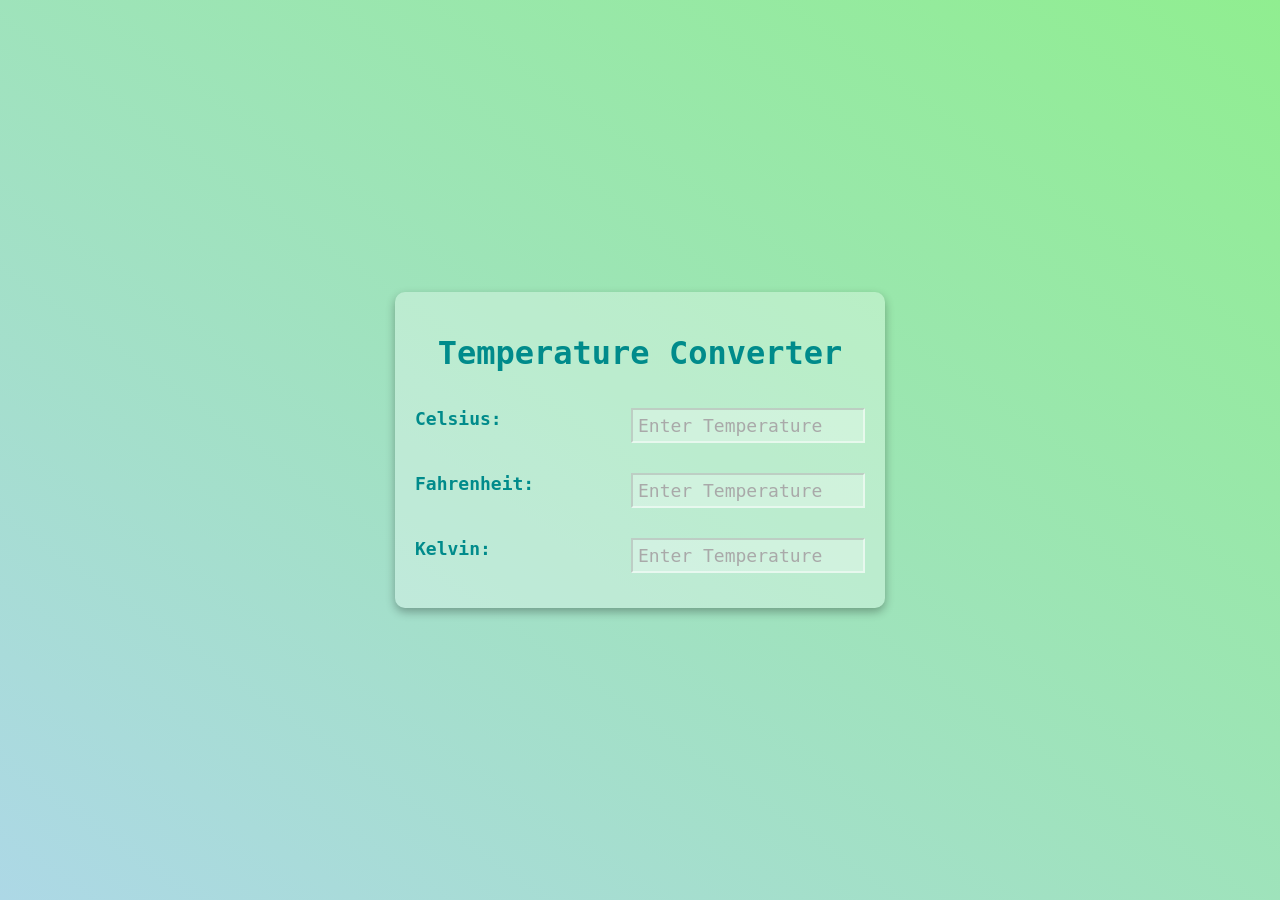
<file: TEMPERATURE CONVERTER/index.html>
<!DOCTYPE html>
<html lang="en">
<head>
    <meta charset="UTF-8">
    <meta name="viewport" content="width=device-width, initial-scale=1.0">
    <title>Temperature Converter</title>
    <link rel="stylesheet" href="./style.css">
</head>
<body>
    <div class="container">
        <h1 class="heading">Temperature Converter</h1>
        <div class="temp-container">
            <label for="celsius">Celsius:</label>
            <input 
                type="number" 
                class="input" 
                id="celsius" 
                name="celsius" 
                placeholder="Enter Temperature" 
                onchange="computeTemp(event)"
            >
        </div>
        <div class="temp-container">
            <label for="fahrenheit">Fahrenheit:</label>
            <input 
                type="number" 
                class="input" 
                id="fahrenheit" 
                name="fahrenheit" 
                placeholder="Enter Temperature" 
                onchange="computeTemp(event)"
            >
        </div>
        <div class="temp-container">
            <label for="kelvin">Kelvin:</label>
            <input 
                type="number" 
                class="input" 
                id="kelvin" 
                name="kelvin" 
                placeholder="Enter Temperature" 
                onchange="computeTemp(event)"
            >
        </div>
    </div>
    <script src="./script.js"></script>
</body>
</html>
</file>
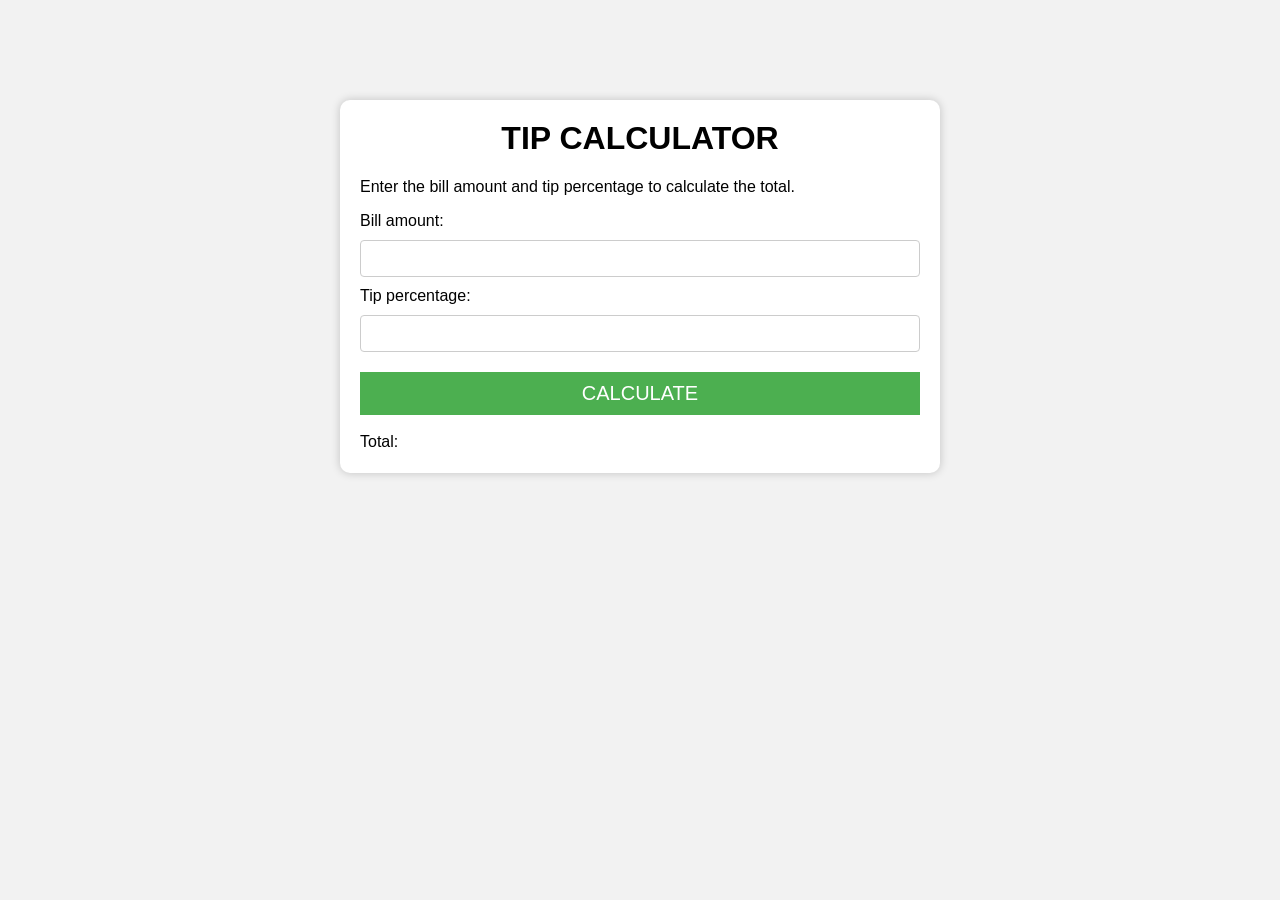
<file: TIP CALCULATOR/index.html>
<!DOCTYPE html>
<html lang="en">
<head>
    <meta charset="UTF-8">
    <meta name="viewport" content="width=device-width, initial-scale=1.0">
    <link rel="stylesheet" href="./style.css" />
    <title>Tip Calculator</title>
</head>
<body>
    <div class="container">
        <h1>TIP CALCULATOR</h1>
        <p>Enter the bill amount and tip percentage to calculate the total.</p>
        <label for="bill">Bill amount:</label>
        <input type="text" id="bill">
        <br/>
        <label for="tip">Tip percentage:</label>
        <input type="text" id="tip">
        <br/>
        <button id="btn">CALCULATE</button>
        <br/>
        <label for="total">Total:</label>
        <span id="total"></span>
    </div>
    <script src="./script.js"></script>
</body>
</html>
</file>
<file: TEMPERATURE CONVERTER/style.css>
body {
  margin: 0;
  background: linear-gradient(to left bottom, lightgreen, lightblue);
  min-height: 100vh;
  display: flex;
  justify-content: center;
  align-items: center;
  font-family: monospace;
  color: darkcyan;
}

.container {
  background: rgba(255, 255, 255, 0.3);
  padding: 20px;
  box-shadow: 0 4px 10px rgba(0, 0, 0, 0.3);
  border-radius: 10px;
  width: 85%;
  max-width: 450px;
  min-width: 350px;
  display: flex;
  flex-direction: column;
  align-items: center;
}

.heading {
  font-size: 32px;
}

.temp-container {
  width: 100%;
  padding: 15px;
  font-weight: bold;
  font-size: 18px;
}

.input {
  width: 220px;
  font-family: monospace;
  padding: 5px;
  float: right;
  outline: none;
  background: rgba(255, 255, 255, 0.3);
  border-color: rgba(255, 255, 255, 0.5);
  color: darkgreen;
  font-size: 18px;
}


.input::placeholder{
    color: darkgray;
}
</file>
<file: TIP CALCULATOR/style.css>
* {
    box-sizing: border-box;
}

body {
    background-color: #f2f2f2;
    font-family: "Helvetica", sans-serif;
}

.container {
    background-color: white;
    max-width: 600px;
    margin: 100px auto;
    padding: 20px;
    box-shadow: 0 0 10px rgba(0, 0, 0, 0.2);
    border-radius: 10px;
}

h1 {
    margin-top: 0;
    text-align: center;
}

input {
    padding: 10px;
    border: 1px solid #ccc;
    border-radius: 4px;
    margin: 10px 0;
    width: 100%;
}

button {
    background-color: #4caf50;
    color: white;
    padding: 10px;
    border: none;
    cursor: pointer;
    margin: 10px 0;
    width: 100%;
    font-size: 20px;
    transition: background-color 0.2s ease;
}

button:hover {
    background-color: #45a049;
}

#total {
    font-size: 24px;
    font-weight: bold;
    margin-top: 10px;
    color: rgb(255, 153, 0);
}
</file>
